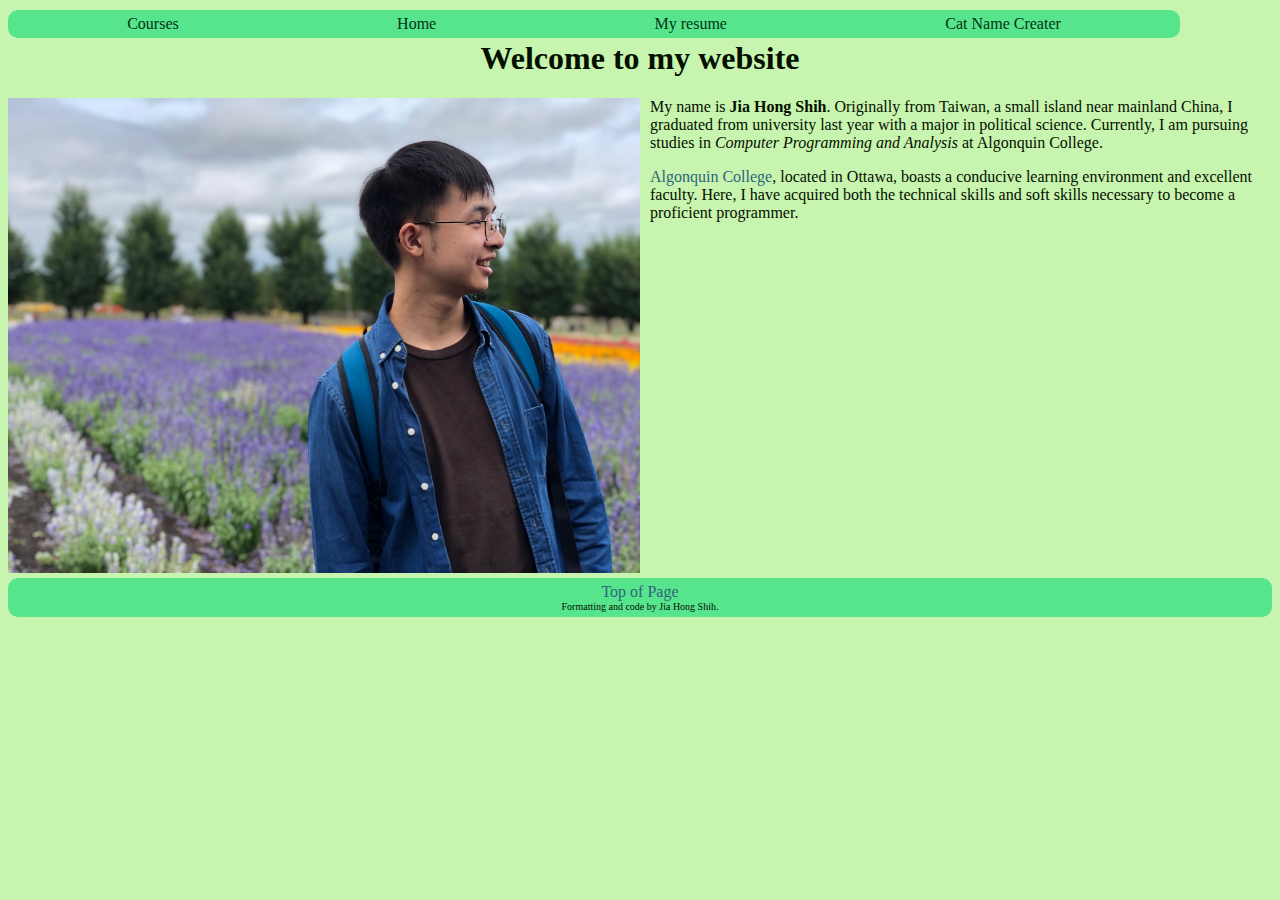
<file: index.html>
<!DOCTYPE html>
<html lang="en">

<head>
    <meta charset="UTF-8">
    <meta name="viewport" content="width=device-width, initial-scale=1.0">
    <title>Jia Hong</title>
    <link rel="stylesheet" type="text/css" href="./Assignment1.css">
</head>

<body>
    <!-- Navigation Bar -->
    <header>
        <nav>
            <ul>
                <li><a href="./courses.html">Courses</a></li>
                <li><a href="./index.html">Home</a></li>
                <li><a href="./resume.html">My resume</a></li>
                <li><a href="./catName.html">Cat Name Creater</a></li>
            </ul>
        </nav>
    </header>
    <!-- Main Content -->
    <main>

        <h1 id="h1">Welcome to my website</h1>
        <img src="./img/Jia's.JPG" alt="Photo of myself" id="my-photo">
        My name is <strong>Jia Hong Shih</strong>. Originally from Taiwan, a small island near mainland China, I
        graduated from university last year with a major in political science. Currently, I am pursuing studies in
        <em>Computer Programming and Analysis</em> at Algonquin College.
    </main>
    <!-- Additional Information -->
    <p>
        <a href="https://www.algonquincollege.com/">Algonquin College</a>, located in Ottawa, boasts a conducive
        learning
        environment and excellent faculty. Here, I have acquired both the technical skills and soft skills necessary to
        become a proficient programmer.
    </p>
    <!-- Footer -->
    <footer>
        <a href="#h1">Top of Page</a>
        <small>Formatting and code by Jia Hong Shih.</small>
    </footer>

</body>

</html>
</file>
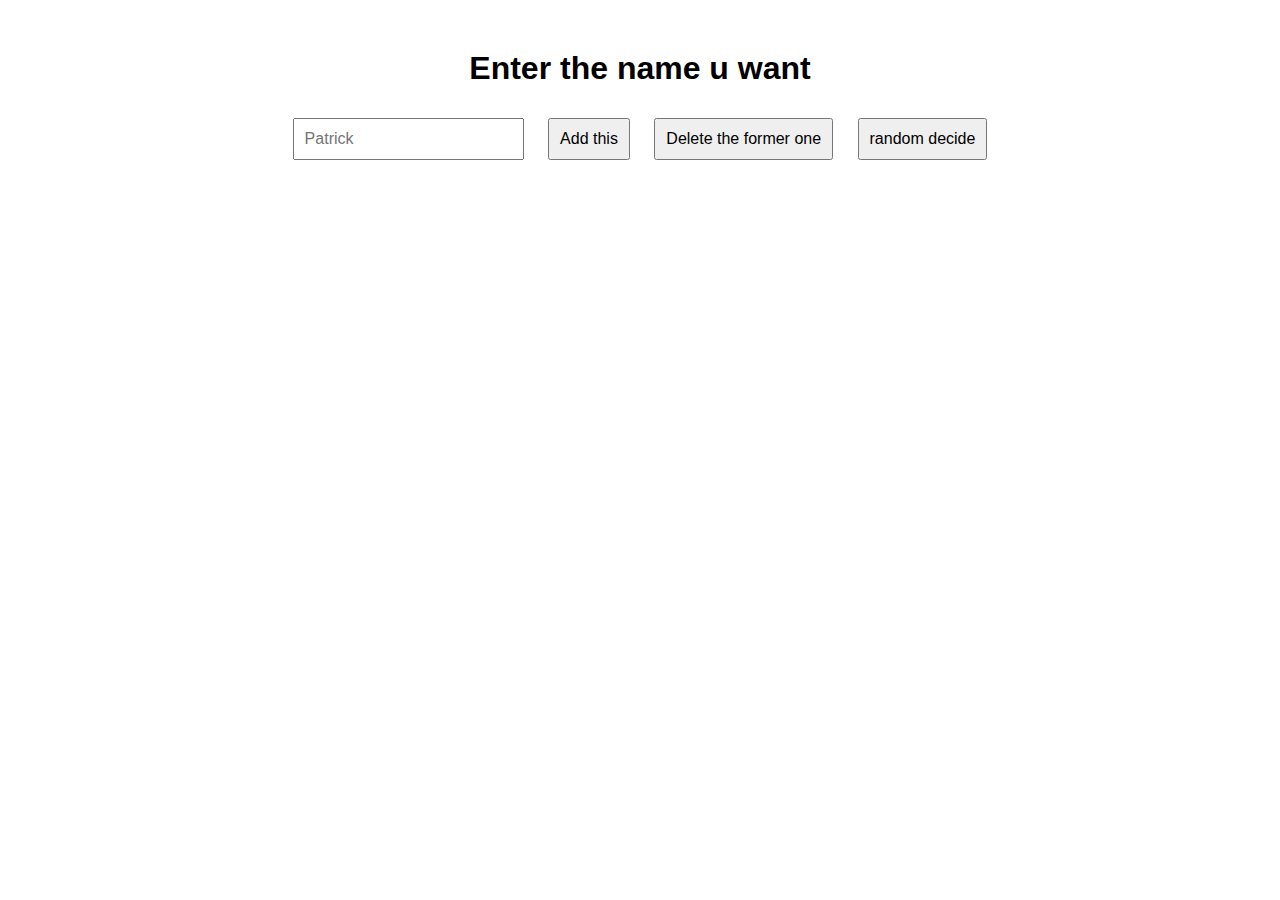
<file: catName.html>
<!DOCTYPE html>
<html lang="zh-TW">
<head>
    <meta charset="UTF-8">
    <meta name="viewport" content="width=device-width, initial-scale=1.0">
    <title>Random Name</title>
    <style>
        body {
            font-family: Arial, sans-serif;
            text-align: center;
            margin: 50px;
        }
        input, button {
            margin: 10px;
            padding: 10px;
            font-size: 16px;
        }
        ul {
            list-style: none;
            padding: 0;
        }
        li {
            padding: 5px;
        }
    </style>
</head>
<body>
    <h1>Enter the name u want</h1>
    <input type="text" id="userInput" placeholder="Patrick">
    <button onclick="addOption()">Add this</button>
    <button onclick="removeOption()">Delete the former one</button>
    <button onclick="randomSelect()">random decide</button>
    <ul id="optionsList"></ul>
    <h2 id="result"></h2>

    <script src="script.js"></script>
</body>
</html>
</file>
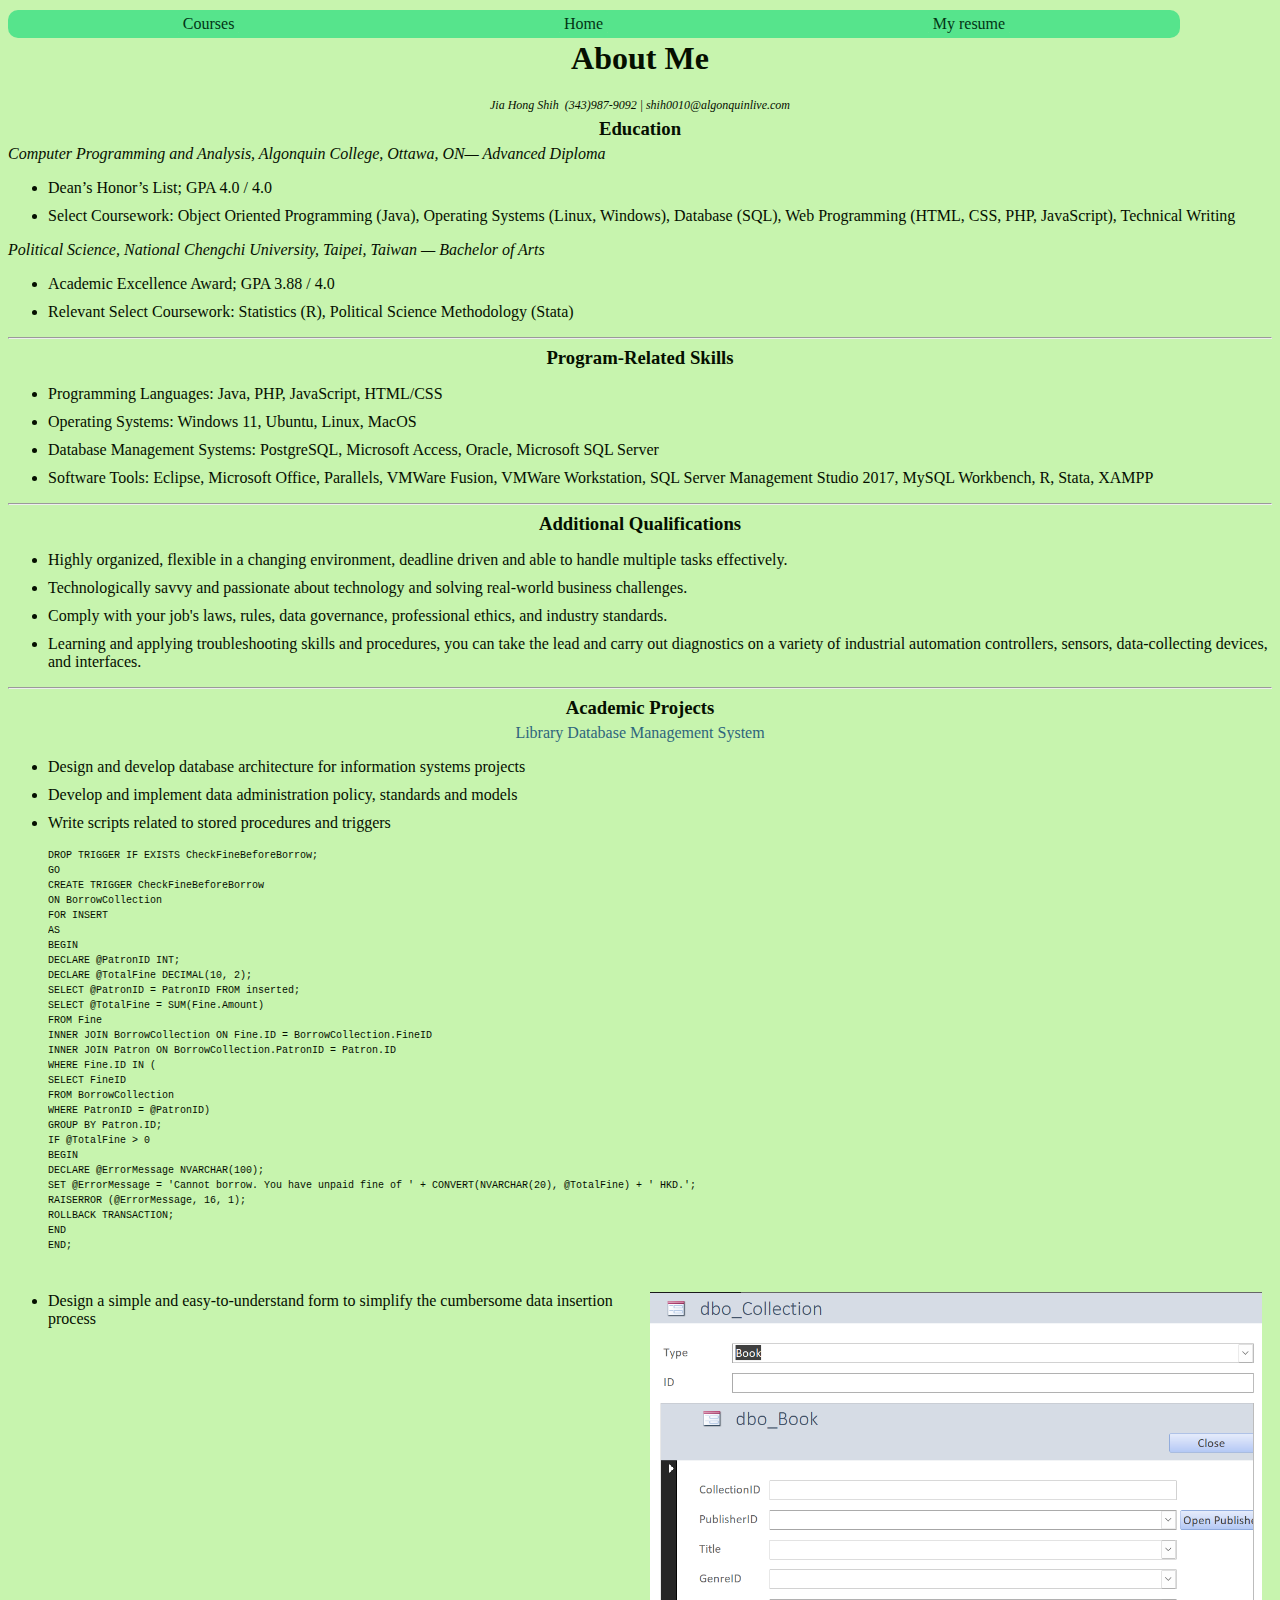
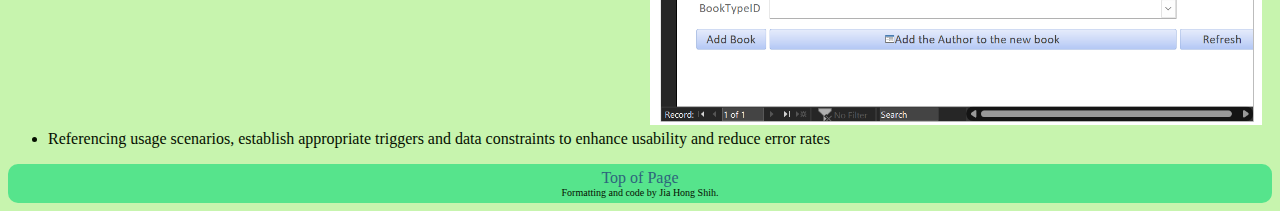
<file: resume.html>
<!DOCTYPE html>
<html lang="en">

<head>
    <meta charset="UTF-8">
    <meta name="viewport" content="width=device-width, initial-scale=1.0">
    <title>My resume</title>
    <link rel="stylesheet" type="text/css" href="./Assignment1.css">
</head>

<body>
    <!-- Navigation Bar -->
    <header>
        <nav>
            <ul>
                <li><a href="./courses.html">Courses</a></li>
                <li><a href="./index.html">Home</a></li>
                <li><a href="./resume.html">My resume</a></li>
            </ul>
        </nav>
    </header>
    <!-- Main Content -->
    <main>
        <h1 id="h1">About Me</h1>
        <div class="info">
            <span>Jia Hong Shih &nbsp;(343)987-9092&nbsp;|&nbsp;</span>
            <address>shih0010@algonquinlive.com</address>
        </div>
        <section>
            <h3 class="resume">Education</h3>
            <em>Computer Programming and Analysis, Algonquin College, Ottawa, ON— Advanced Diploma</em>
            <ul>
                <li>Dean’s Honor’s List; GPA 4.0 / 4.0</li>
                <li>Select Coursework: Object Oriented Programming (Java), Operating Systems (Linux, Windows), Database
                    (SQL), Web Programming (HTML, CSS, PHP, JavaScript), Technical Writing</li>
            </ul>
            <em>Political Science, National Chengchi University, Taipei, Taiwan — Bachelor of Arts</em>
            <ul>
                <li>Academic Excellence Award; GPA 3.88 / 4.0</li>
                <li>Relevant Select Coursework: Statistics (R), Political Science Methodology (Stata)</li>
            </ul>
            <hr>
            <h3 class="resume">
                Program-Related Skills
            </h3>
            <ul>
                <li>
                    Programming Languages: Java, PHP, JavaScript, HTML/CSS
                </li>
                <li>
                    Operating Systems: Windows 11, Ubuntu, Linux, MacOS
                </li>
                <li>
                    Database Management Systems: PostgreSQL, Microsoft Access, Oracle, Microsoft SQL Server
                </li>
                <li>
                    Software Tools: Eclipse, Microsoft Office, Parallels, VMWare Fusion, VMWare Workstation, SQL Server
                    Management Studio 2017, MySQL Workbench, R, Stata, XAMPP
                </li>
            </ul>
            <hr>
            <h3 class="resume">
                Additional Qualifications
            </h3>
            <ul>
                <li>
                    Highly organized, flexible in a changing environment, deadline driven and able to handle multiple
                    tasks effectively.
                </li>
                <li>
                    Technologically savvy and passionate about technology and solving real-world business challenges.
                </li>
                <li>
                    Comply with your job's laws, rules, data governance, professional ethics, and industry standards.
                </li>
                <li>
                    Learning and applying troubleshooting skills and procedures, you can take the lead and carry out
                    diagnostics on a variety of industrial automation controllers, sensors, data-collecting devices, and
                    interfaces.
                </li>
            </ul>
            <hr>
            <h3 class="resume">
                Academic Projects
            </h3>
            <a href="https://github.com/jiaHongShih/try" id="github">Library Database Management System</a>
            <ul>
                <li>
                    Design and develop database architecture for information systems projects
                </li>
                <li>
                    Develop and implement data administration policy, standards and models
                </li>
                <li>
                    Write scripts related to stored procedures and triggers
                    <pre>
                        <code id="code">
DROP TRIGGER IF EXISTS CheckFineBeforeBorrow;
GO
CREATE TRIGGER CheckFineBeforeBorrow
ON BorrowCollection
FOR INSERT
AS
BEGIN
DECLARE @PatronID INT;
DECLARE @TotalFine DECIMAL(10, 2);
SELECT @PatronID = PatronID FROM inserted;
SELECT @TotalFine = SUM(Fine.Amount)
FROM Fine
INNER JOIN BorrowCollection ON Fine.ID = BorrowCollection.FineID
INNER JOIN Patron ON BorrowCollection.PatronID = Patron.ID
WHERE Fine.ID IN (
SELECT FineID
FROM BorrowCollection
WHERE PatronID = @PatronID)
GROUP BY Patron.ID;
IF @TotalFine > 0
BEGIN
DECLARE @ErrorMessage NVARCHAR(100);
SET @ErrorMessage = 'Cannot borrow. You have unpaid fine of ' + CONVERT(NVARCHAR(20), @TotalFine) + ' HKD.';
RAISERROR (@ErrorMessage, 16, 1);
ROLLBACK TRANSACTION;
END
END;
                        </code>
                    </pre>
                </li>
                <li>
                    <img src="./img/DatabaseForm.png" alt="The Interface of Database Form" class="photo">Design a simple
                    and easy-to-understand form to simplify the cumbersome data insertion process
                </li>
                <li id="under-pic">
                    Referencing usage scenarios, establish appropriate triggers and data constraints to enhance
                    usability and reduce error rates
                </li>
            </ul>

        </section>
    </main>
    <!-- Footer -->
    <footer>
        <a href="#h1">Top of Page</a>
        <small>Formatting and code by Jia Hong Shih.</small>
    </footer>
</body>

</html>
</file>
<file: Assignment1.css>
/* 
author: Jia Hong Shih
this is a css stylesheet for assignmen1 
include courses.html, index.html, resume.html
*/

* {
    background-color: #c7f4ae;
    color: rgb(5, 15, 0);
}

header {
    background-color: #56e48c;
    padding: 5px 10px;
    border-radius: 10px;
    position: fixed;
    top: 10px;
    min-width: 90%;
}

nav ul {
    list-style-type: none;
    margin: 0;
    padding: 0;
    display: flex;
    justify-content: space-around;
    background-color: #56e48c;
}

nav li {
    margin: 0 5px;
}

nav a {
    color: #023415;
    /* Text color */
    text-decoration: none;
    /* Remove underline */
    padding: 5px 5px;
    /* Add padding for spacing */
    border-radius: 5px;
    /* Add border radius for rounded corners */
    transition: background-color 0.3s ease;
    /* Smooth transition */
    background-color: #56e48c;
}

nav a:hover {
    background-color: #555;
    /* Darken background color on hover */
}

footer {
    clear: both;
    margin-top: 10px;
    background-color: #56e48c;
    padding: 5px 10px;
    color: inherit;
    border-radius: 10px;

}

footer small,
footer a {
    display: block;
    text-align: center;
    background-color: inherit;
}

small {
    font-size: 10px;
}

a {
    text-decoration: none;
    color: #2e657c;
    background-color: inherit;
    font-size: 12pt;
}

a:hover {
    color: #8B635C;
}

img {
    float: left;
    width: 50%;
    height: auto;
    margin-right: 10px;
    margin-bottom: 5px;
}

#h1 {
    margin-top: 40px;
    display: flex;
    align-items: center;
    justify-content: center;
}

.info {
    display: flex;
    align-items: center;
    justify-content: center;
    font-style: italic;
    font-size: 12px;
}

.resume {
    margin: 5px;
    display: flex;
    justify-content: center;
}

#github {
    display: flex;
    margin: 0%;
    justify-content: center;
    align-items: center;
}

#code {
    font-size: 10px;
    
}
pre {
    margin-top: 0%;
    margin-bottom: 0%;
    overflow-x: auto; 
    white-space: pre-wrap;
    word-wrap: break-word; 
}

main ul li{
    margin-top: 10px;
}

main ul li img{
    float: right;
    min-width: 30%;
    height: auto;
}

#under-pic {
    clear: both;
}

#top-container {
    justify-content: space-around; 
    text-align: center;
}

.sort-filter {
    display: inline-block;
    margin: 5px 10px;
    justify-content: center;
}

.courses-container {
    display: grid;
    grid-template-columns:5% 10% 15% 25% 45% ;
    border: 2px double   #0b5201;

}

.courses-container > span {
    padding: 10px;
    border: 1px solid #0b5201;
    text-align: center;
    display: flex;
    align-items: center;
    justify-content: center;
}

.courses-container > span img {
    width: 100%;
    height: 100%;
    object-fit: cover;
}


@media (max-width: 600px) {
    .courses-container {
        grid-template-columns: 1fr;
    }
    #my-photo,.photo {
        width: 100%;
        float: none;
    }
}
</file>
